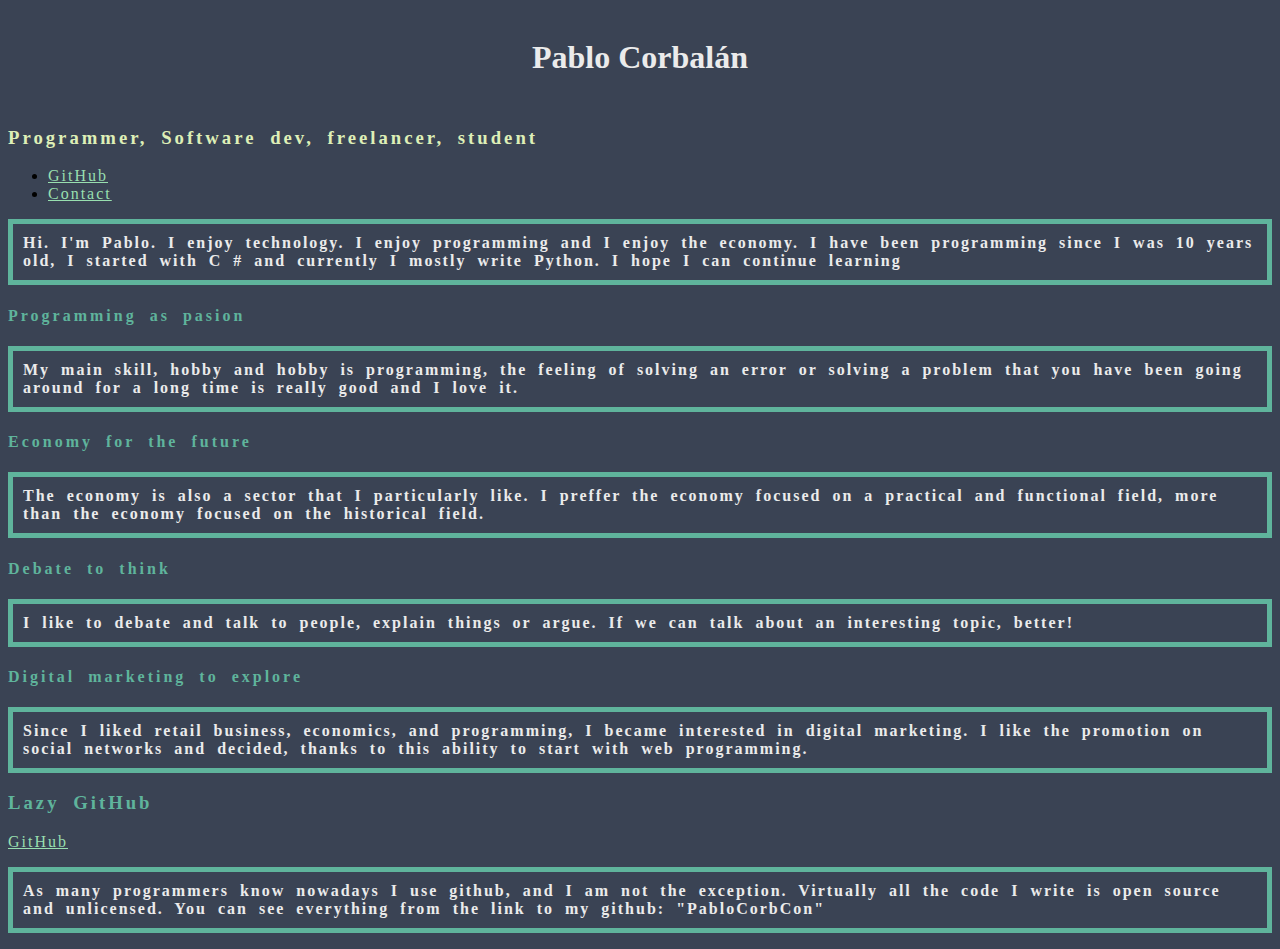
<file: index.html>
<!DOCTYPE html>
<html>
<head>
	<title>Pablo Corbalán</title>
	<link rel="stylesheet" type="text/css" href="Style/indexStyle.css">
</head>
<body>
	<header>
		<div id = "pablo-corbalan-div">
			<h1 align="center" id="pablo-corbalan">Pablo Corbalán</h1>
		</div>
		<h3 id = "description-of-myself">Programmer, Software dev, freelancer, student</h3>
	</header>
	<!--Navigation-->
	<nav>
		<ul>
			<li>
				<a href="#">GitHub</a>
			</li>
			<li>
				<a href="#">Contact</a>
			</li>
		</ul>
	</nav>
	<!--About me paragraph-->
	<p>
		Hi. I'm Pablo.
		I enjoy technology. I enjoy programming and I enjoy the economy.
		I have been programming since I was 10 years old, I started with C # and currently I mostly write Python.
		I hope I can continue learning
	</p>
	<!-- Habilities-->
	<h4 class = "intro-title">Programming as pasion</h4>
	<p>
		My main skill, hobby and hobby is programming, the feeling of solving an error or solving a problem that you have been going around for a long time is really good and I love it.
	</p>
	<h4 class = "intro-title">Economy for the future</h4>
	<p>
		The economy is also a sector that I particularly like. I preffer the economy focused on a practical and functional field, more than the economy focused on the historical field.
	</p>
	<h4 class = "intro-title">Debate to think</h4>
	<p>
		I like to debate and talk to people, explain things or argue. If we can talk about an interesting topic, better!
	</p>
	<h4 class= "intro-title">Digital marketing to explore</h4>
	<p>
		Since I liked retail business, economics, and programming, I became interested in digital marketing. I like the promotion on social networks and decided, thanks to this ability to start with web programming.
	</p>
	<!--Git Hub-->
	<h3 class = "intro-title">Lazy GitHub</h3>
	<a href="https://github.com/PabloCorbCon">GitHub</a>
	<p>
		As many programmers know nowadays I use github, and I am not the exception. Virtually all the code I write is open source and unlicensed. You can see everything from the link to my github: "PabloCorbCon"
	</p>
</body>
</html>
</file>
<file: Style/indexStyle.css>
/*General tags style*/
h1
{
	color:#EBEBEB;
}

h3
{	
	color:#EBEBEB;
}

p
{
	color:#EBEBEB;
	font-weight:600;
	letter-spacing:2px;
	word-spacing:5px;

	/*Borders*/
	padding:10px; 
	border:5px solid #5FB49C;
}

a
{
	color:#98DFAF;
	letter-spacing:2px;
	word-spacing:5px;
}

/*Elements*/
#pablo-corbalan-div
{
	padding:10px;
}

}
#pablo-corbalan
{
	font-weight:800;
	padding:10px;
}

#description-of-myself
{
	color:#DEEFB7;
	letter-spacing:3px;
	word-spacing:6px;
}

/*Class*/
.intro-title
{
	color:#5FB49C;
	letter-spacing:3px;
	word-spacing:6px;
}

body
{
	background-color:rgba(39, 48, 67, 0.91);
}
</file>
